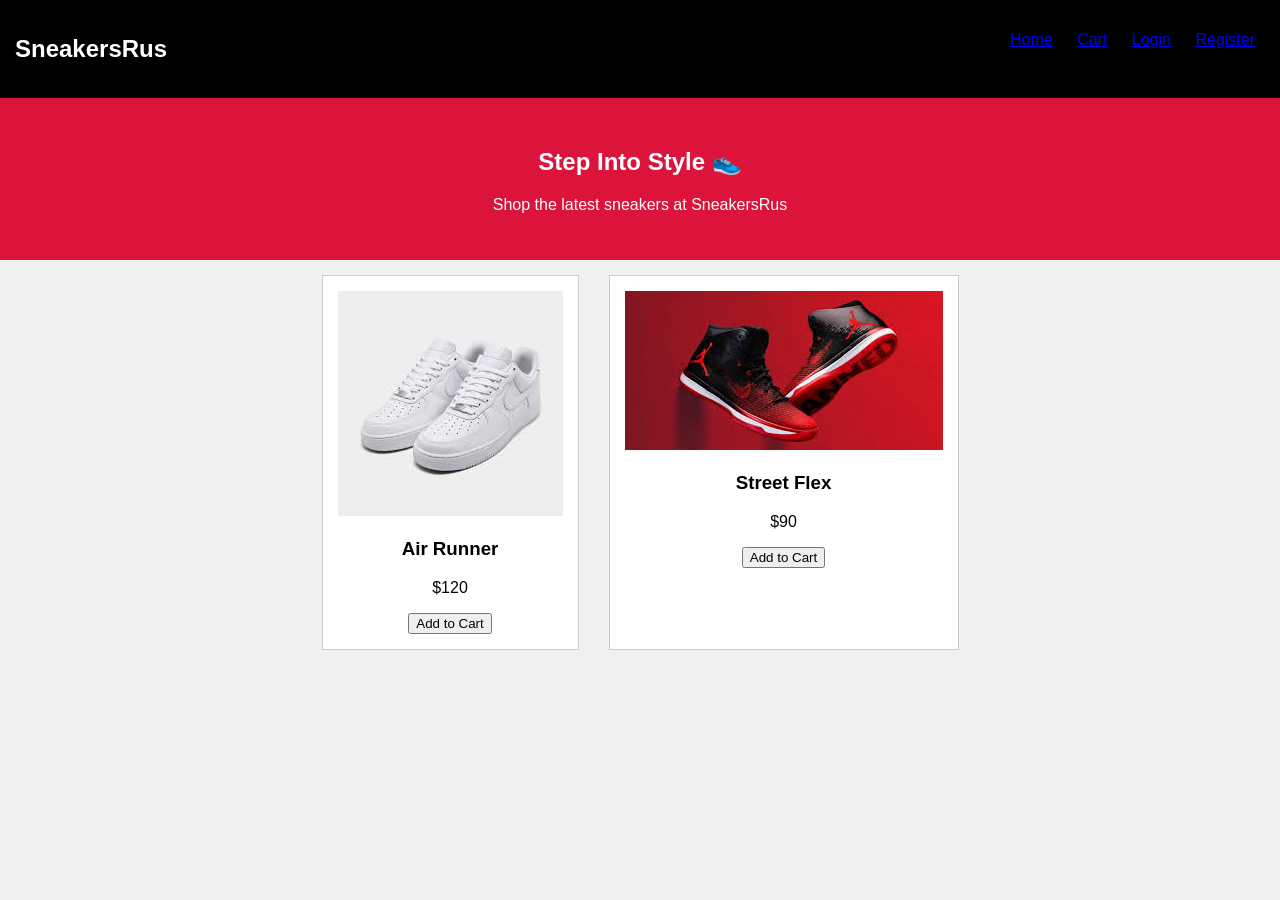
<file: index.html>
<!DOCTYPE html>
<html lang="en">
<head>
<meta charset="UTF-8">
<meta name="viewport" content="width=device-width, initial-scale=1.0">
<title>SneakersRus - Home</title>
<link rel="stylesheet" href="style.css">
</head>

<body>

<!-- NAVBAR -->
<nav>
  <h1>SneakersRus</h1>
  <ul>
    <li><a href="index.html">Home</a></li>
    <li><a href="cart.html">Cart</a></li>
    <li><a href="login.html">Login</a></li>
    <li><a href="register.html">Register</a></li>
  </ul>
</nav>

<!-- HERO -->
<header class="hero">
  <h2>Step Into Style 👟</h2>
  <p>Shop the latest sneakers at SneakersRus</p>
</header>

<!-- PRODUCTS -->
<section class="products">

  <div class="product">
    <img src="../Assets/shoe1.jpg" alt="Sneaker">
    <h3>Air Runner</h3>
    <p>$120</p>
    <button onclick="addToCart('Air Runner',120)">Add to Cart</button>
  </div>

  <div class="product">
    <img src="../Assets/shoe2.jpg" alt="Sneaker">
    <h3>Street Flex</h3>
    <p>$90</p>
    <button onclick="addToCart('Street Flex',90)">Add to Cart</button>
  </div>

</section>

<script src="../script.js"></script>
</body>
</html>
</file>
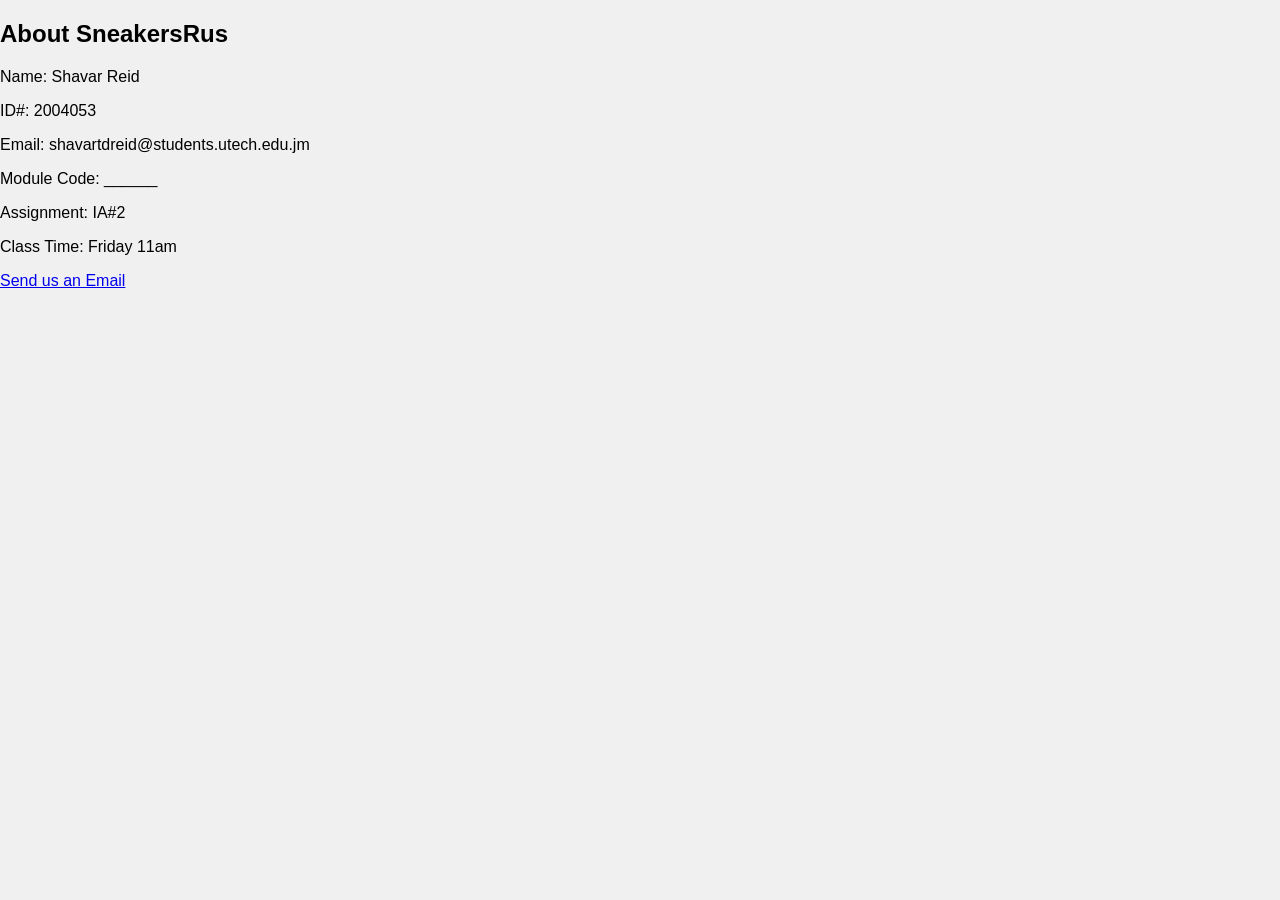
<file: about.html>
<!DOCTYPE html>
<html lang="en">
<head>
<meta charset="UTF-8">
<title>SneakersRus - About</title>
<link rel="stylesheet" href="../style.css">
</head>

<body>

<h2>About SneakersRus</h2>

<p>Name: Shavar Reid</p>
<p>ID#: 2004053</p>
<p>Email: shavartdreid@students.utech.edu.jm</p>
<p>Module Code: ______</p>
<p>Assignment: IA#2</p>
<p>Class Time: Friday 11am</p>

<a href="mailto:shavartdreid@students.utech.edu.jm">Send us an Email</a>

</body>
</html>
</file>
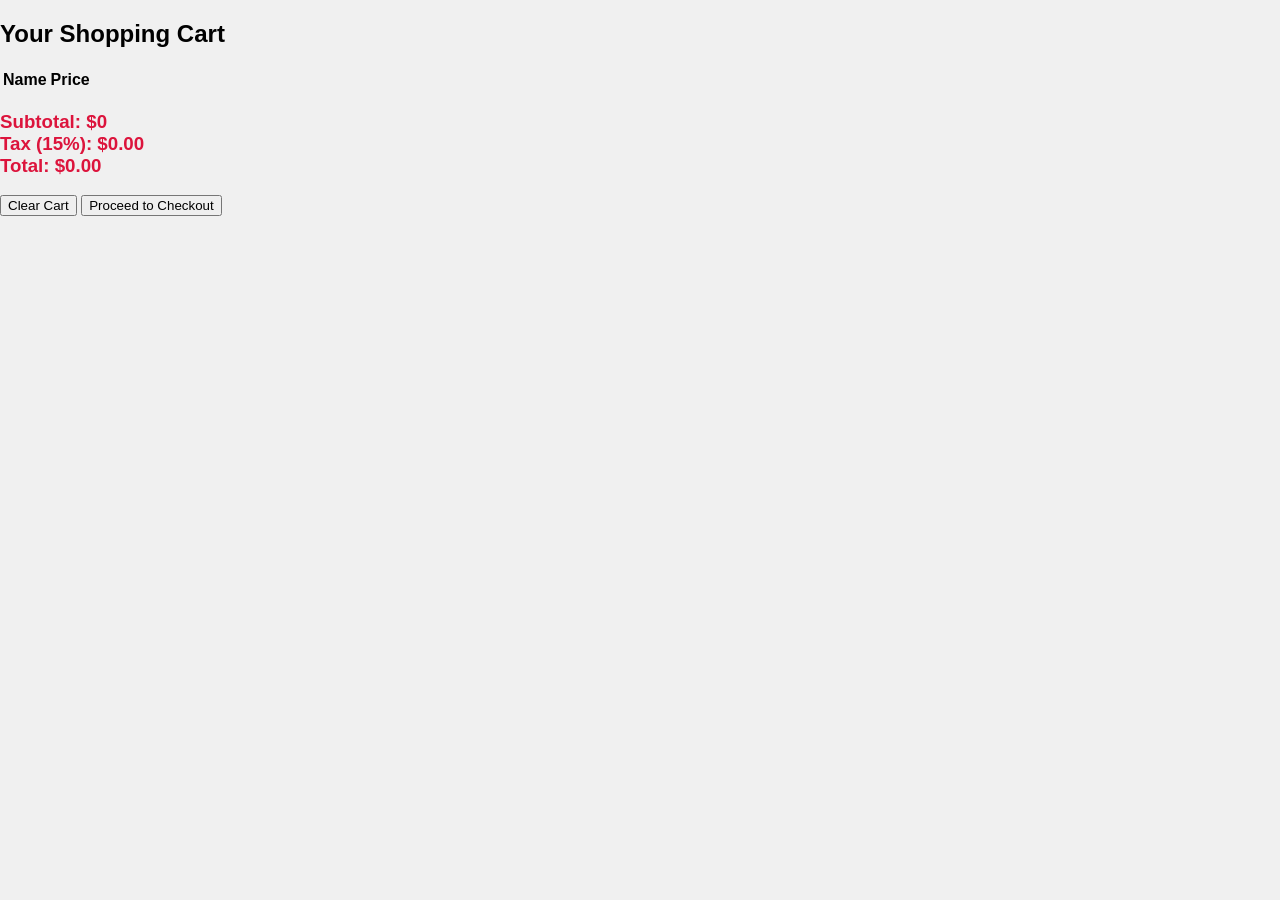
<file: cart.html>
<!DOCTYPE html>
<html lang="en">
<head>
<meta charset="UTF-8">
<title>SneakersRus - Cart</title>
<link rel="stylesheet" href="../style.css">
</head>

<body onload="displayCart()">

<h2>Your Shopping Cart</h2>

<table id="cartTable">
<tr>
  <th>Name</th>
  <th>Price</th>
</tr>
</table>

<h3 id="total"></h3>

<button onclick="clearCart()">Clear Cart</button>
<a href="checkout.html"><button>Proceed to Checkout</button></a>

<script src="../script.js"></script>
</body>
</html>
</file>
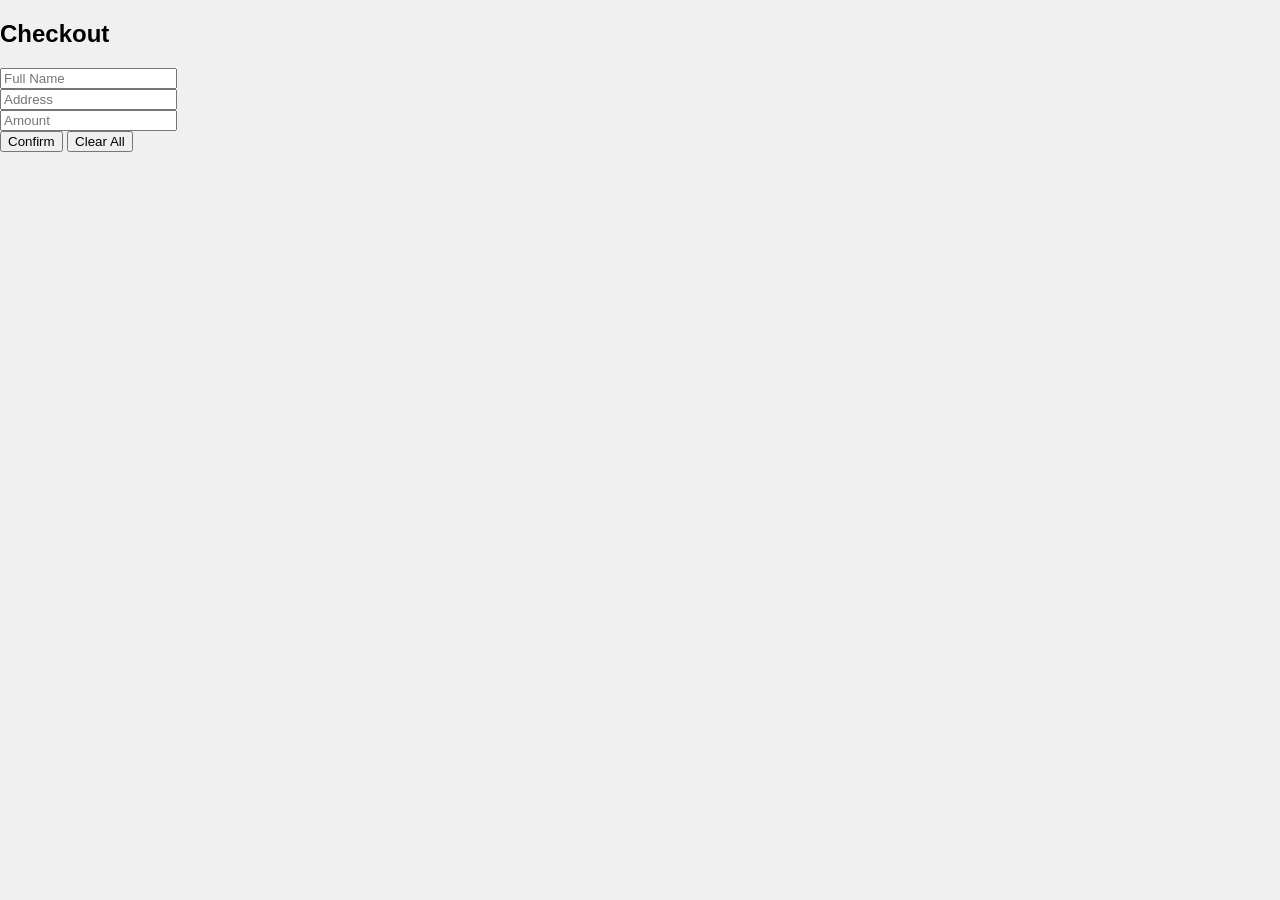
<file: checkout.html>
<!DOCTYPE html>
<html lang="en">
<head>
<meta charset="UTF-8">
<title>SneakersRus - Checkout</title>
<link rel="stylesheet" href="../style.css">
</head>

<body>

<h2>Checkout</h2>

<form onsubmit="return checkout()">
  <input type="text" id="cname" placeholder="Full Name"><br>
  <input type="text" id="address" placeholder="Address"><br>
  <input type="number" id="amount" placeholder="Amount"><br>

  <button type="submit">Confirm</button>
  <button type="button" onclick="clearCart()">Clear All</button>
</form>

<p id="msg"></p>

<script src="../script.js"></script>
</body>
</html>
</file>
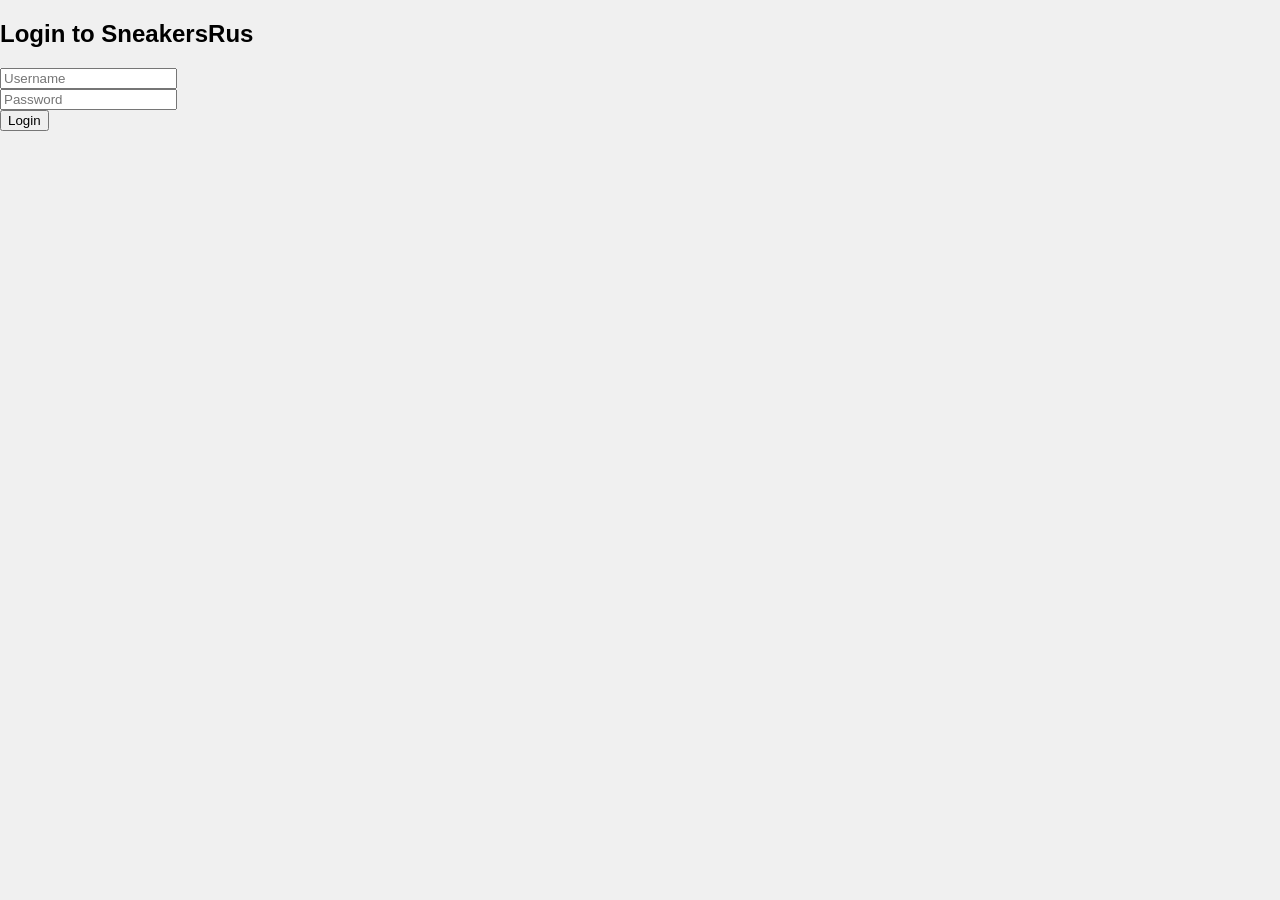
<file: login.html>
<!DOCTYPE html>
<html lang="en">
<head>
<meta charset="UTF-8">
<title>SneakersRus - Login</title>
<link rel="stylesheet" href="../style.css">
</head>

<body>

<h2>Login to SneakersRus</h2>

<form onsubmit="return validateLogin()">
  <input type="text" id="username" placeholder="Username"><br>
  <input type="password" id="password" placeholder="Password"><br>
  <button type="submit">Login</button>
</form>

<p id="loginError"></p>

<script src="../script.js"></script>
</body>
</html>
</file>
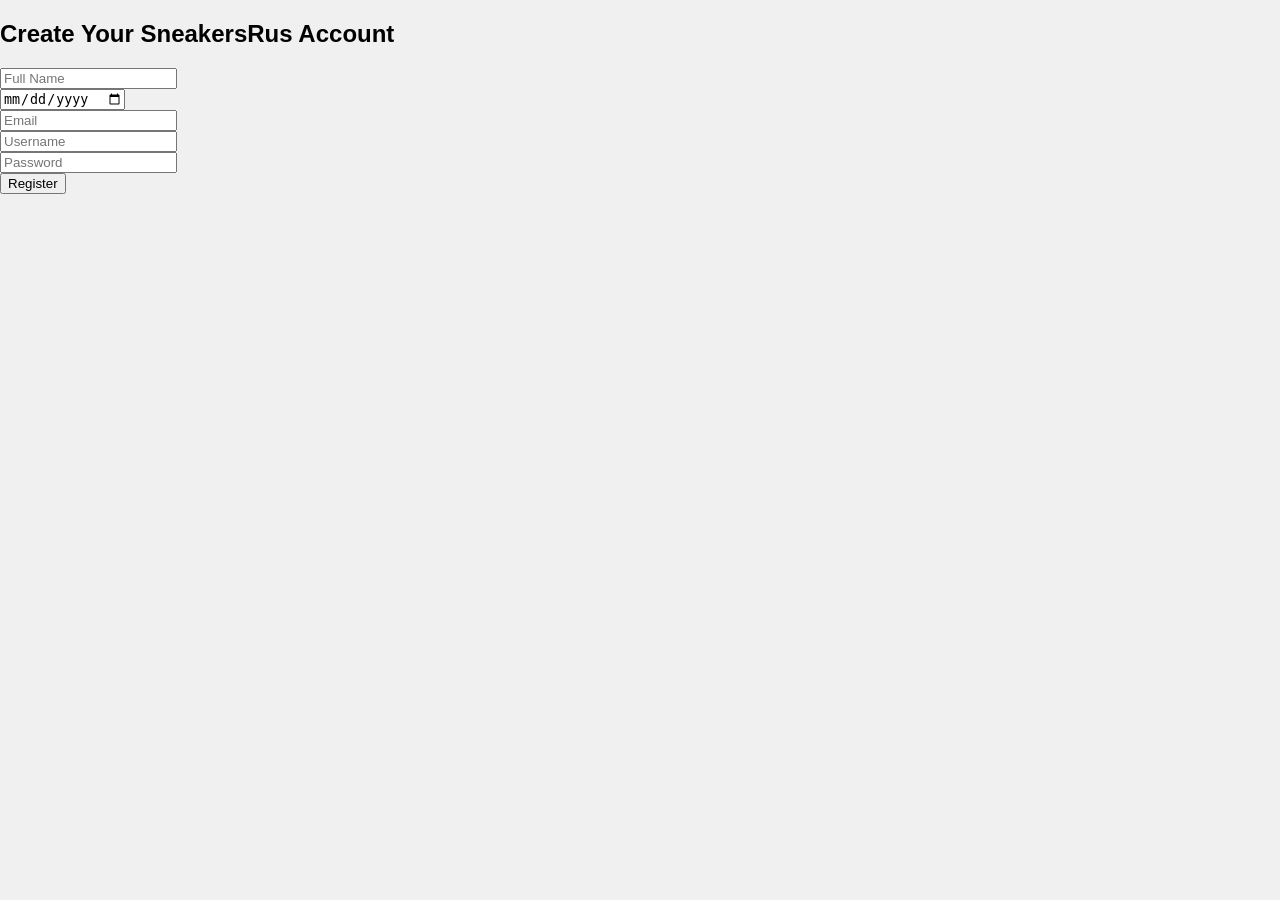
<file: register.html>
<!DOCTYPE html>
<html lang="en">
<head>
<meta charset="UTF-8">
<title>SneakersRus - Register</title>
<link rel="stylesheet" href="../style.css">
</head>

<body>

<h2>Create Your SneakersRus Account</h2>

<form onsubmit="return validateRegister()">
  <input type="text" id="name" placeholder="Full Name"><br>
  <input type="date" id="dob"><br>
  <input type="email" id="email" placeholder="Email"><br>
  <input type="text" id="user" placeholder="Username"><br>
  <input type="password" id="pass" placeholder="Password"><br>
  <button type="submit">Register</button>
</form>

<p id="regError"></p>

<script src="../script.js"></script>
</body>
</html>
</file>
<file: style.css>
body {
  font-family: Arial, sans-serif;
  margin: 0;
  background-color: rgb(240,240,240);
}

nav {
  display: flex;
  justify-content: space-between;
  background-color: black;
  color: white;
  padding: 15px;
}

nav ul li {
  display: inline;
  margin: 10px;
}

.hero {
  text-align: center;
  padding: 30px;
  background-color: crimson;
  color: white;
}

.product {
  border: 1px solid #ccc;
  padding: 15px;
  margin: 15px;
  text-align: center;
  background-color: white;
}

#total {
  color: crimson;
}

button:hover {
  background-color: black;
  color: white;
  cursor: pointer;
}

.products {
  display: flex;
  flex-wrap: wrap;
  justify-content: center;
}
</file>
